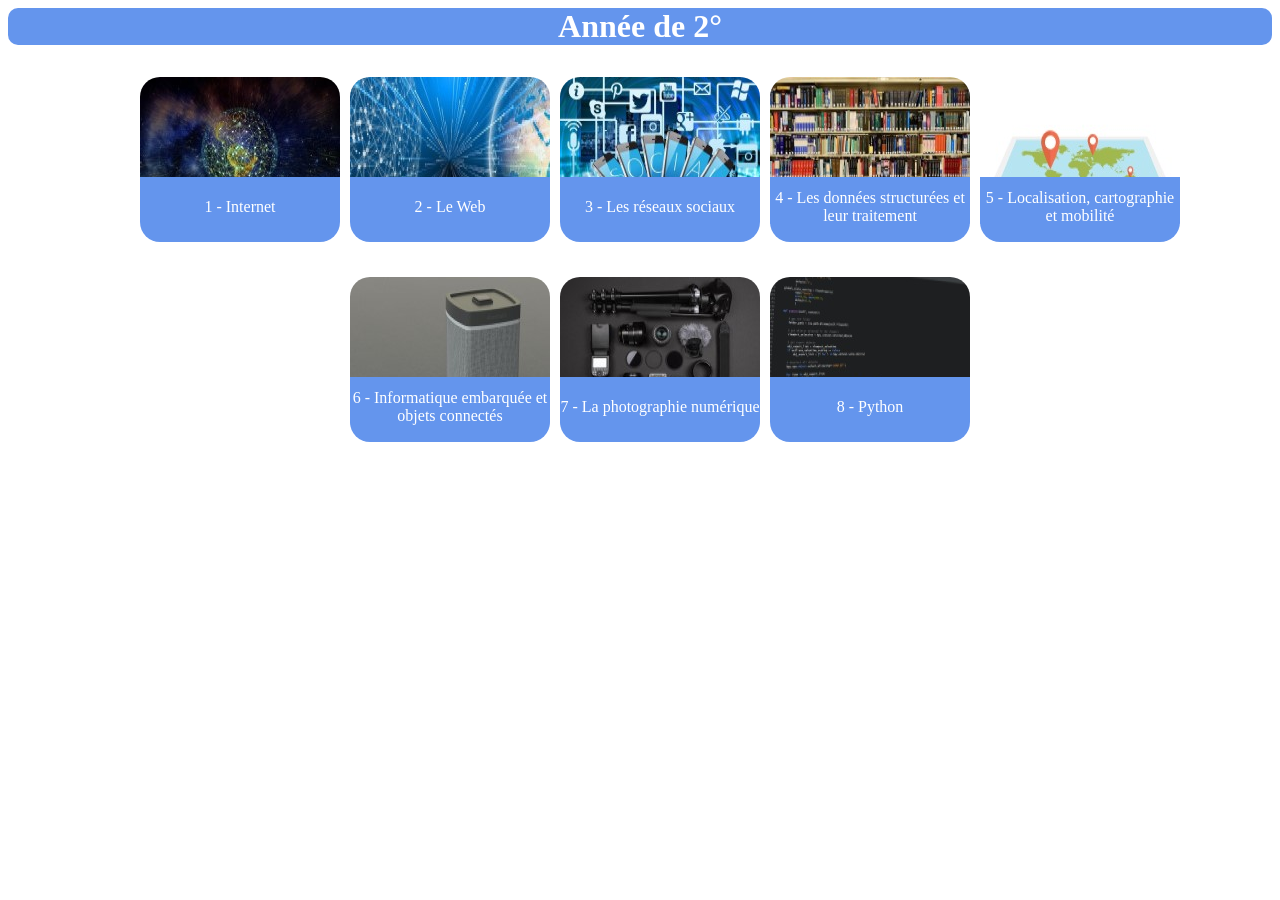
<file: nsi.rf.gd/snt/index.html>
<!DOCTYPE html>
<html lang="fr">
	<head>
        <meta charset="UTF-8">
		<link href="style.css" rel="stylesheet">
		<script src="script.js"></script>
		<title>Année de 2°</title>
	</head>
	<body onload="NavMenu()">
        <button id="rtr_btn" onclick='NavMenu()'>Retour</button>
		<h1 id="titre_principal"></h1>
		<nav id="nav_menu">
            
        </nav>
        <div id="content">
			<header>
				<div class="menu" id="menu">
					
				</div>
			</header>
			<div id="menu_left">
            
			</div>

			<div class="principal" id="principal">
				<div id="div_cours"></div>
				<iframe src="" id="source_iframe"></iframe>
			</div>
        </div>
	</body>
</html>
</file>
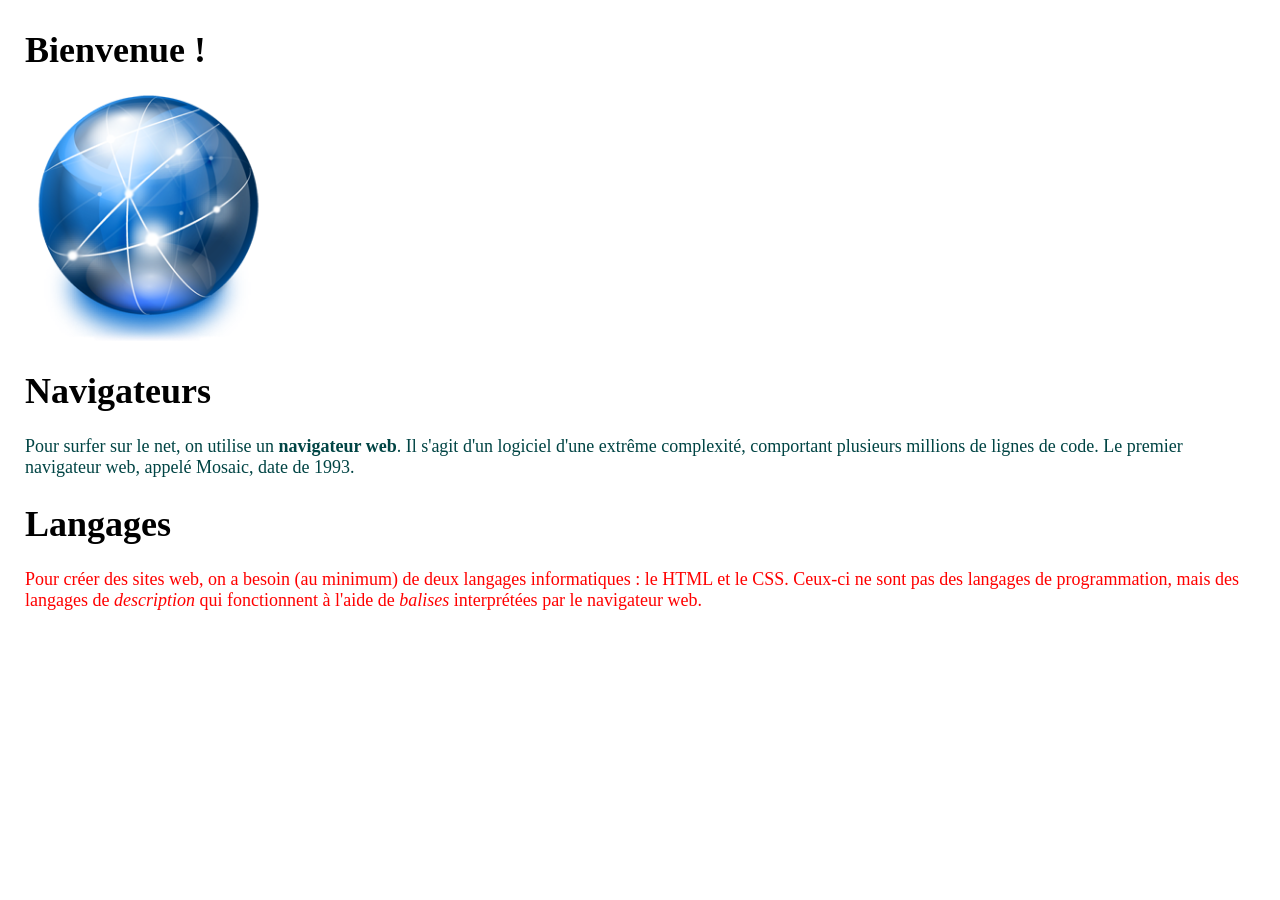
<file: nsi.rf.gd/snt/2_le_web/index.html>
<!DOCTYPE html>
<html>
  <head>
    <meta charset="utf-8" />
    <title>Mon site</title>
    <link rel="stylesheet" href="style.css" type="text/css" />
  </head>
  <body>
    <h1>Bienvenue !</h1>
    <img src="web.png" alt="Photo web"/>
    <h1>Navigateurs</h1>
    <p>
      Pour surfer sur le net, on utilise un <b>navigateur web</b>. Il s'agit d'un 
	  logiciel d'une extrême complexité, comportant plusieurs millions de lignes de code.
	  Le premier navigateur web, appelé Mosaic, date de 1993.
    </p>
    <h1>Langages</h1>
    <p id ="yo">
      Pour créer des sites web, on a besoin (au minimum) de deux langages informatiques : 
	  le  HTML et le CSS. Ceux-ci ne sont pas des langages de programmation, mais des 
	  langages de <span>description</span> qui fonctionnent à l'aide de <span>balises</span> interprétées 
	  par le navigateur web.
    </p>
  </body>
</html>
</file>
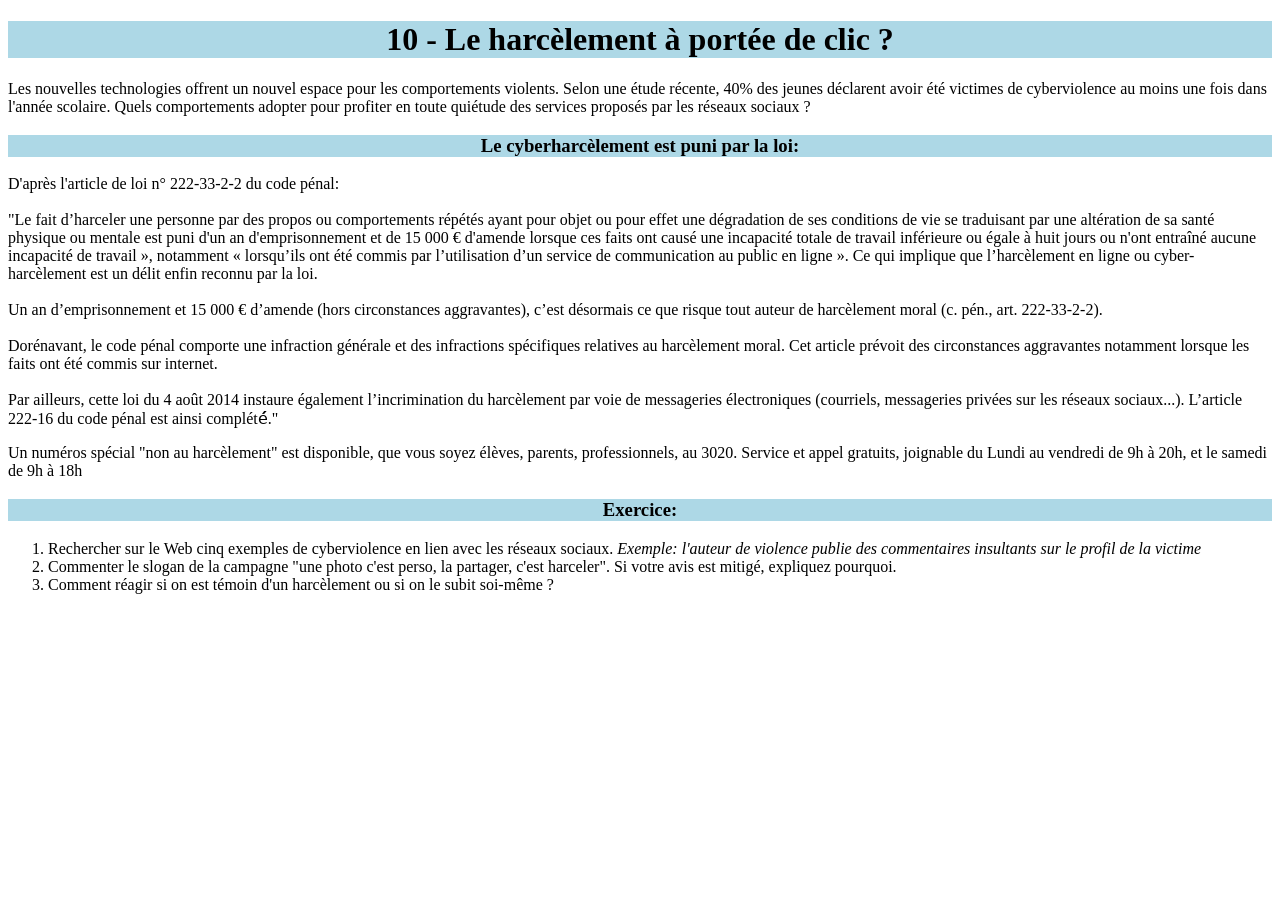
<file: nsi.rf.gd/snt/3_les_reseaux_sociaux/html/10_harcelement_a_portee_de_clic.html>
<!DOCTYPE html>
<html lang="fr">
<head>
    <link rel="stylesheet" href="../css/style.css">
    <meta charset="UTF-8">
    <meta http-equiv="X-UA-Compatible" content="IE=edge">
    <meta name="viewport" content="width=device-width, initial-scale=1.0">
    <title>10 - Le harcèlement à portée de clic ?</title>
</head>
<body>
    <h1>10 - Le harcèlement à portée de clic ?</h1>
        <div>
            <p>
                Les nouvelles technologies offrent un nouvel espace pour les comportements violents.
                Selon une étude récente, 40% des jeunes déclarent avoir été victimes de cyberviolence au moins une fois dans l'année scolaire.
                Quels comportements adopter pour profiter en toute quiétude des services proposés par les réseaux sociaux ?
            </p>

            <p>
                <h3>Le cyberharcèlement est puni par la loi:</h3>

                D'après l'article de loi n° 222-33-2-2 du code pénal:
                <br><br>
                "Le fait d’harceler une personne par des propos ou comportements répétés ayant pour objet ou pour effet une dégradation de 
                ses conditions de vie se traduisant par une altération de sa santé physique ou mentale est puni d'un an d'emprisonnement et 
                de 15 000 € d'amende lorsque ces faits ont causé une incapacité totale de travail inférieure ou égale à huit jours ou n'ont 
                entraîné aucune incapacité de travail », notamment « lorsqu’ils ont été commis par l’utilisation d’un service de communication 
                au public en ligne ». Ce qui implique que l’harcèlement en ligne ou cyber-harcèlement est un délit enfin reconnu par la loi.
                <br><br>
                Un an d’emprisonnement et 15 000 € d’amende (hors circonstances aggravantes), c’est désormais ce que risque tout auteur de 
                harcèlement moral (c. pén., art. 222-33-2-2).
                <br><br>
                Dorénavant, le code pénal comporte une infraction générale et des infractions spécifiques relatives au harcèlement moral. 
                Cet article prévoit des circonstances aggravantes notamment lorsque les faits ont été commis sur internet.
                <br><br>
                Par ailleurs, cette loi du 4 août 2014 instaure également l’incrimination du harcèlement par voie de messageries électroniques 
                (courriels, messageries privées sur les réseaux sociaux...). L’article 222-16 du code pénal est ainsi complété́."
            </p>

            <p>
                Un numéros spécial "non au harcèlement" est disponible, que vous soyez élèves, parents, professionnels, au 3020.
                Service et appel gratuits, joignable du Lundi au vendredi de 9h à 20h, et le samedi de 9h à 18h
            </p>

            <h3>Exercice:</h3>

            <ol>
                <li>
                    Rechercher sur le Web cinq exemples de cyberviolence en lien avec les réseaux sociaux.
                    <em>Exemple: l'auteur de violence publie des commentaires insultants sur le profil de la victime</em>
                </li>
                <li>
                    Commenter le slogan de la campagne "une photo c'est perso, la partager, c'est harceler".
                    Si votre avis est mitigé, expliquez pourquoi.
                </li>
                <li>Comment réagir si on est témoin d'un harcèlement ou si on le subit soi-même ?</li>
            </ol>
        </div>
</body>
</html>
</file>
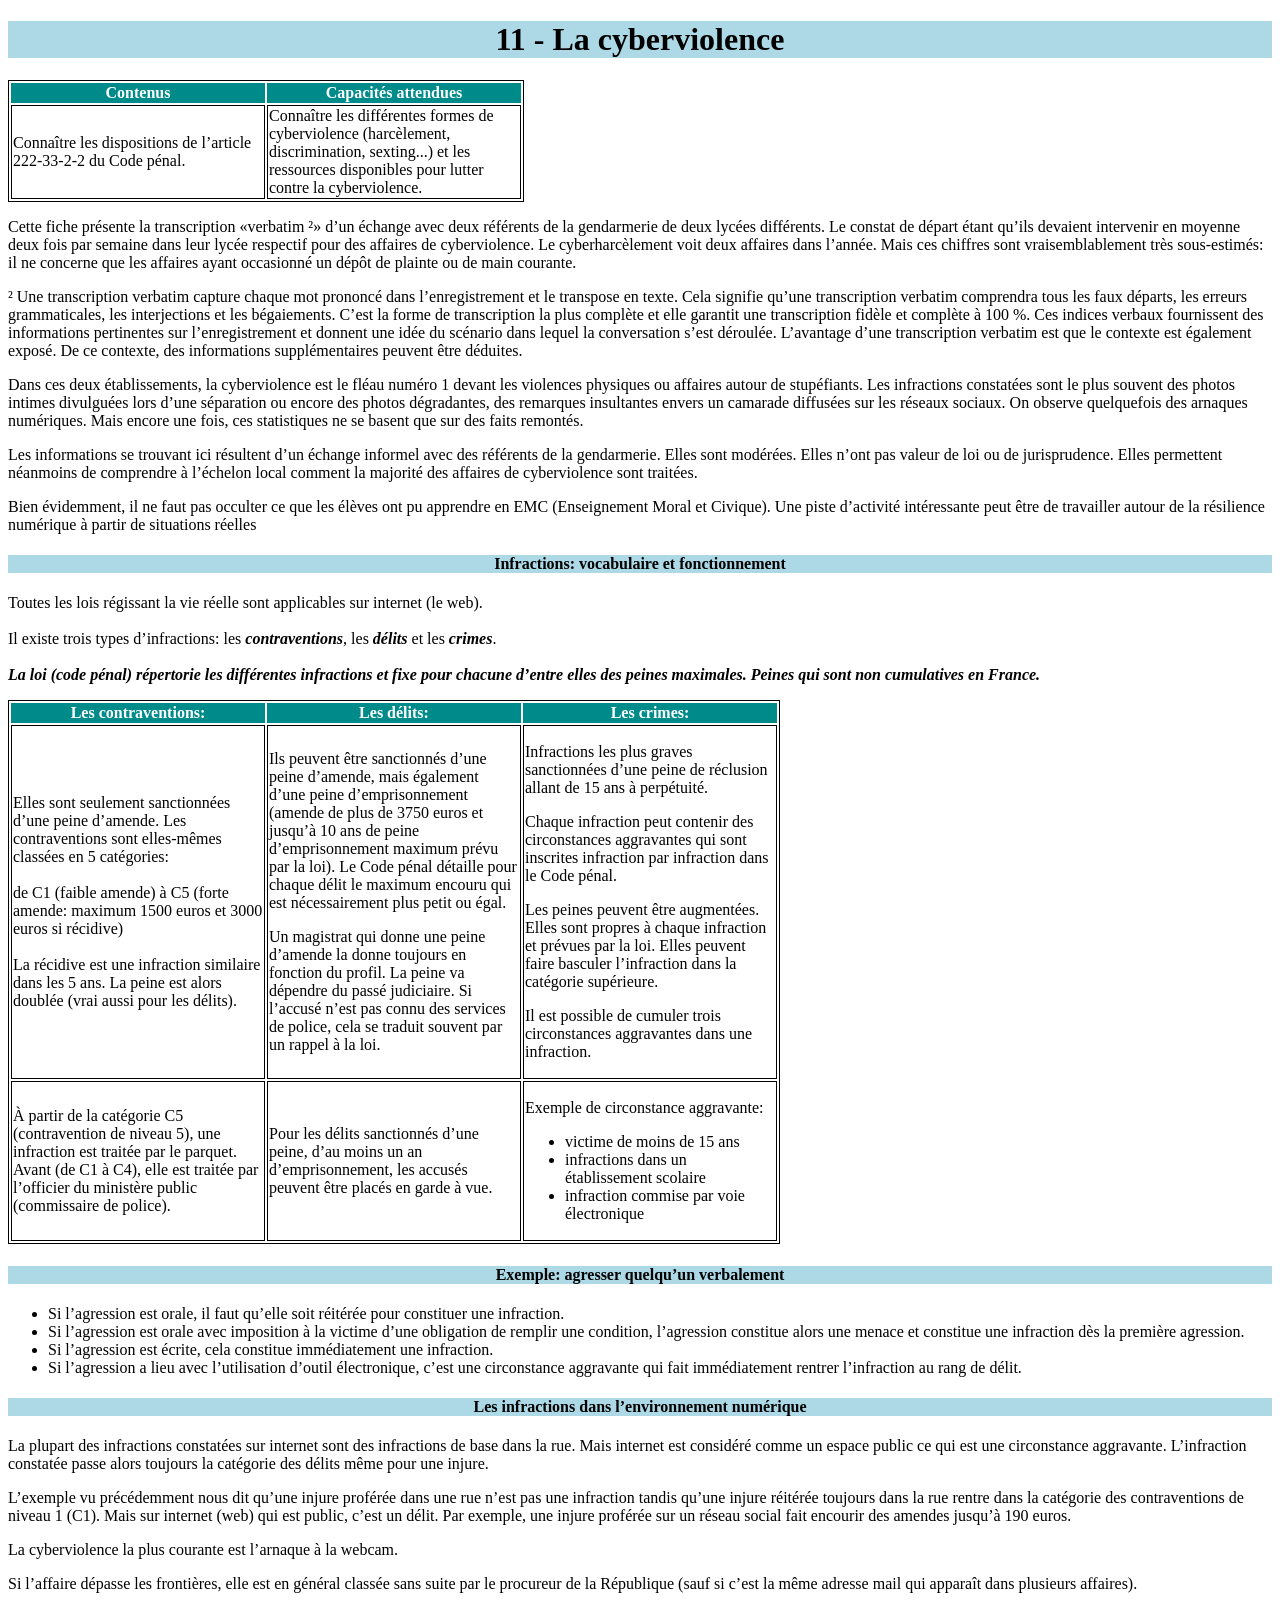
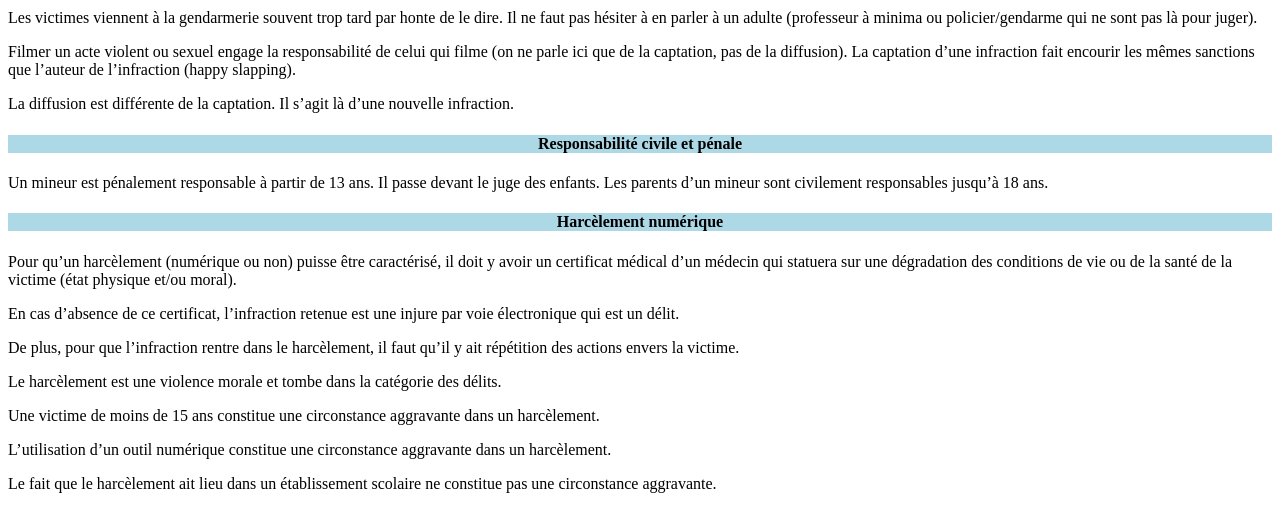
<file: nsi.rf.gd/snt/3_les_reseaux_sociaux/html/11_cyberviolence.html>
<!DOCTYPE html>
<html lang="fr">
<head>
    <link rel="stylesheet" href="../css/style.css">
    <meta charset="UTF-8">
    <meta http-equiv="X-UA-Compatible" content="IE=edge">
    <meta name="viewport" content="width=device-width, initial-scale=1.0">
    <title>11 - La cyberviolence</title>
</head>
<body>
    <h1>11 - La cyberviolence</h1>
        <div>
            <table>
                <thead class="texte" id="fond">
                    <th>Contenus</th>
                    <th>Capacités attendues</th>
                </thead>
                <tr>
                    <td>Connaître les dispositions de l’article 222-33-2-2 du Code pénal.</td>
                    <td>
                        Connaître les différentes formes de cyberviolence (harcèlement, discrimination, sexting...) et les ressources 
                        disponibles pour lutter contre la cyberviolence.
                    </td>
                </tr>
            </table>

            <p>
                Cette fiche présente la transcription «verbatim ²» d’un échange avec deux référents de la gendarmerie de deux lycées différents. 
                Le constat de départ étant qu’ils devaient intervenir en moyenne deux fois par semaine dans leur lycée respectif pour des 
                affaires de cyberviolence. Le cyberharcèlement voit deux affaires dans l’année. Mais ces chiffres sont vraisemblablement très 
                sous-estimés: il ne concerne que les affaires ayant occasionné un dépôt de plainte ou de main courante.
            </p>

            <p>
                ² Une transcription verbatim capture chaque mot prononcé dans l’enregistrement et le transpose en texte. Cela signifie qu’une 
                transcription verbatim comprendra tous les faux départs, les erreurs grammaticales, les interjections et les bégaiements. 
                C’est la forme de transcription la plus complète et elle garantit une transcription fidèle et complète à 100 %. Ces indices 
                verbaux fournissent des informations pertinentes sur l’enregistrement et donnent une idée du scénario dans lequel la 
                conversation s’est déroulée. L’avantage d’une transcription verbatim est que le contexte est également exposé. De ce contexte, 
                des informations supplémentaires peuvent être déduites.
            </p>

            <p>
                Dans ces deux établissements, la cyberviolence est le fléau numéro 1 devant les violences physiques ou affaires autour de 
                stupéfiants. Les infractions constatées sont le plus souvent des photos intimes divulguées lors d’une séparation ou encore des 
                photos dégradantes, des remarques insultantes envers un camarade diffusées sur les réseaux sociaux. On observe quelquefois des 
                arnaques numériques. Mais encore une fois, ces statistiques ne se basent que sur des faits remontés.
            </p>

            <p>
                Les informations se trouvant ici résultent d’un échange informel avec des référents de la gendarmerie. Elles sont modérées. 
                Elles n’ont pas valeur de loi ou de jurisprudence. Elles permettent néanmoins de comprendre à l’échelon local comment la 
                majorité des affaires de cyberviolence sont traitées.
            </p>

            <p>
                Bien évidemment, il ne faut pas occulter ce que les élèves ont pu apprendre en EMC (Enseignement Moral et Civique). Une piste 
                d’activité intéressante peut être de travailler autour de la résilience numérique à partir de situations réelles
            </p>

            <h4>Infractions: vocabulaire et fonctionnement</h4>

            <p>
                Toutes les lois régissant la vie réelle sont applicables sur internet (le web).
                <br><br>
                Il existe trois types d’infractions: les <b><em>contraventions</em></b>, les <b><em>délits</em></b> et les <b><em>crimes</em></b>.
                <br><br>
                <b>
                    <em>
                        La loi (code pénal) répertorie les différentes infractions et fixe pour chacune d’entre elles des peines maximales. 
                        Peines qui sont non cumulatives en France.
                    </em>
                </b>
            </p>

            <table>
                <thead class="texte" id="fond">
                    <th>Les contraventions:</th>
                    <th>Les délits:</th>
                    <th>Les crimes:</th>
                </thead>
                <tr>
                    <td>
                        Elles sont seulement sanctionnées d’une peine d’amende. Les contraventions sont elles-mêmes classées en 5 catégories:
                        <br><br>
                        de C1 (faible amende) à C5 (forte amende: maximum 1500 euros et 3000 euros si récidive)
                        <br><br>
                        La récidive est une infraction similaire dans les 5 ans. La peine est alors doublée (vrai aussi pour les délits).
                    </td>
                    <td>
                        <p>
                            Ils peuvent être sanctionnés d’une peine d’amende, mais également d’une peine d’emprisonnement (amende de plus de 
                            3750 euros et jusqu’à 10 ans de peine d’emprisonnement maximum prévu par la loi). Le Code pénal détaille pour 
                            chaque délit le maximum encouru qui est nécessairement plus petit ou égal.
                        </p>
                        <p>
                            Un magistrat qui donne une peine d’amende la donne toujours en fonction du profil. La peine va dépendre du passé 
                            judiciaire. Si l’accusé n’est pas connu des services de police, cela se traduit souvent par un rappel à la loi.
                        </p>
                    </td>
                    <td>
                        <p>Infractions les plus graves sanctionnées d’une peine de réclusion allant de 15 ans à perpétuité.</p>
                        <p>
                            Chaque infraction peut contenir des circonstances aggravantes qui sont inscrites infraction par infraction dans le 
                            Code pénal.
                        </p>
                        <p>
                            Les peines peuvent être augmentées. Elles sont propres à chaque infraction et prévues par la loi. Elles peuvent 
                            faire basculer l’infraction dans la catégorie supérieure.
                        </p>
                        <p>Il est possible de cumuler trois circonstances aggravantes dans une infraction.</p>
                    </td>
                </tr>
                <tr>
                    <td>
                        À partir de la catégorie C5 (contravention de niveau 5), une infraction est traitée par le parquet. Avant (de C1 à C4), 
                        elle est traitée par l’officier du ministère public (commissaire de police).
                    </td>
                    <td>
                        <p>
                            Pour les délits sanctionnés d’une peine, d’au moins un an d’emprisonnement, les accusés peuvent être placés en garde 
                            à vue.
                        </p>
                    </td>
                    <td>
                        <p>Exemple de circonstance aggravante:</p>
                        <ul>
                            <li>victime de moins de 15 ans</li>
                            <li>infractions dans un établissement scolaire</li>
                            <li>infraction commise par voie électronique</li>
                        </ul>
                    </td>
                </tr>
            </table>

            <h4>Exemple: agresser quelqu’un verbalement</h4>
            
            <ul>
                <li>Si l’agression est orale, il faut qu’elle soit réitérée pour constituer une infraction.</li>
                <li>
                    Si l’agression est orale avec imposition à la victime d’une obligation de remplir une condition, l’agression constitue 
                    alors une menace et constitue une infraction dès la première agression.
                </li>
                <li>Si l’agression est écrite, cela constitue immédiatement une infraction.</li>
                <li>
                    Si l’agression a lieu avec l’utilisation d’outil électronique, c’est une circonstance aggravante qui fait immédiatement 
                    rentrer l’infraction au rang de délit.
                </li>
            </ul>

            <h4>Les infractions dans l’environnement numérique</h4>
            
            <p>
                La plupart des infractions constatées sur internet sont des infractions de base dans la rue. Mais internet est considéré comme 
                un espace public ce qui est une circonstance aggravante. L’infraction constatée passe alors toujours la catégorie des délits 
                même pour une injure.
            </p>
            <p>
                L’exemple vu précédemment nous dit qu’une injure proférée dans une rue n’est pas une infraction tandis qu’une injure réitérée 
                toujours dans la rue rentre dans la catégorie des contraventions de niveau 1 (C1). Mais sur internet (web) qui est public, 
                c’est un délit. Par exemple, une injure proférée sur un réseau social fait encourir des amendes jusqu’à 190 euros.
            </p>
            <p>La cyberviolence la plus courante est l’arnaque à la webcam.</p>
            <p>
                Si l’affaire dépasse les frontières, elle est en général classée sans suite par le procureur de la République 
                (sauf si c’est la même adresse mail qui apparaît dans plusieurs affaires).
            </p>
            <p>
                Les victimes viennent à la gendarmerie souvent trop tard par honte de le dire. Il ne faut pas hésiter à en parler à un adulte 
                (professeur à minima ou policier/gendarme qui ne sont pas là pour juger). 
            </p>
            <p>
                Filmer un acte violent ou sexuel engage la responsabilité de celui qui filme (on ne parle ici que de la captation, pas de la 
                diffusion). La captation d’une infraction fait encourir les mêmes sanctions que l’auteur de l’infraction (happy slapping).
            </p>
            <p>La diffusion est différente de la captation. Il s’agit là d’une nouvelle infraction.</p>

            <h4>Responsabilité civile et pénale</h4>
            
            <p>
                Un mineur est pénalement responsable à partir de 13 ans. Il passe devant le juge des enfants. Les parents d’un mineur sont 
                civilement responsables jusqu’à 18 ans.
            </p>

            <h4>Harcèlement numérique</h4>

            <p>
                Pour qu’un harcèlement (numérique ou non) puisse être caractérisé, il doit y avoir un certificat médical d’un médecin qui 
                statuera sur une dégradation des conditions de vie ou de la santé de la victime (état physique et/ou moral).
            </p>
            <p>
                En cas d’absence de ce certificat, l’infraction retenue est une injure par voie électronique qui est un délit.
            </p>
            <p>
                De plus, pour que l’infraction rentre dans le harcèlement, il faut qu’il y ait répétition des actions envers la victime.
            </p>
            <p>
                Le harcèlement est une violence morale et tombe dans la catégorie des délits.
            </p>
            <p>
                Une victime de moins de 15 ans constitue une circonstance aggravante dans un harcèlement.
            </p>
            <p>
                L’utilisation d’un outil numérique constitue une circonstance aggravante dans un harcèlement.
            </p>
            <p>
                Le fait que le harcèlement ait lieu dans un établissement scolaire ne constitue pas une circonstance aggravante.
            </p>
        </div>
</body>
</html>
</file>
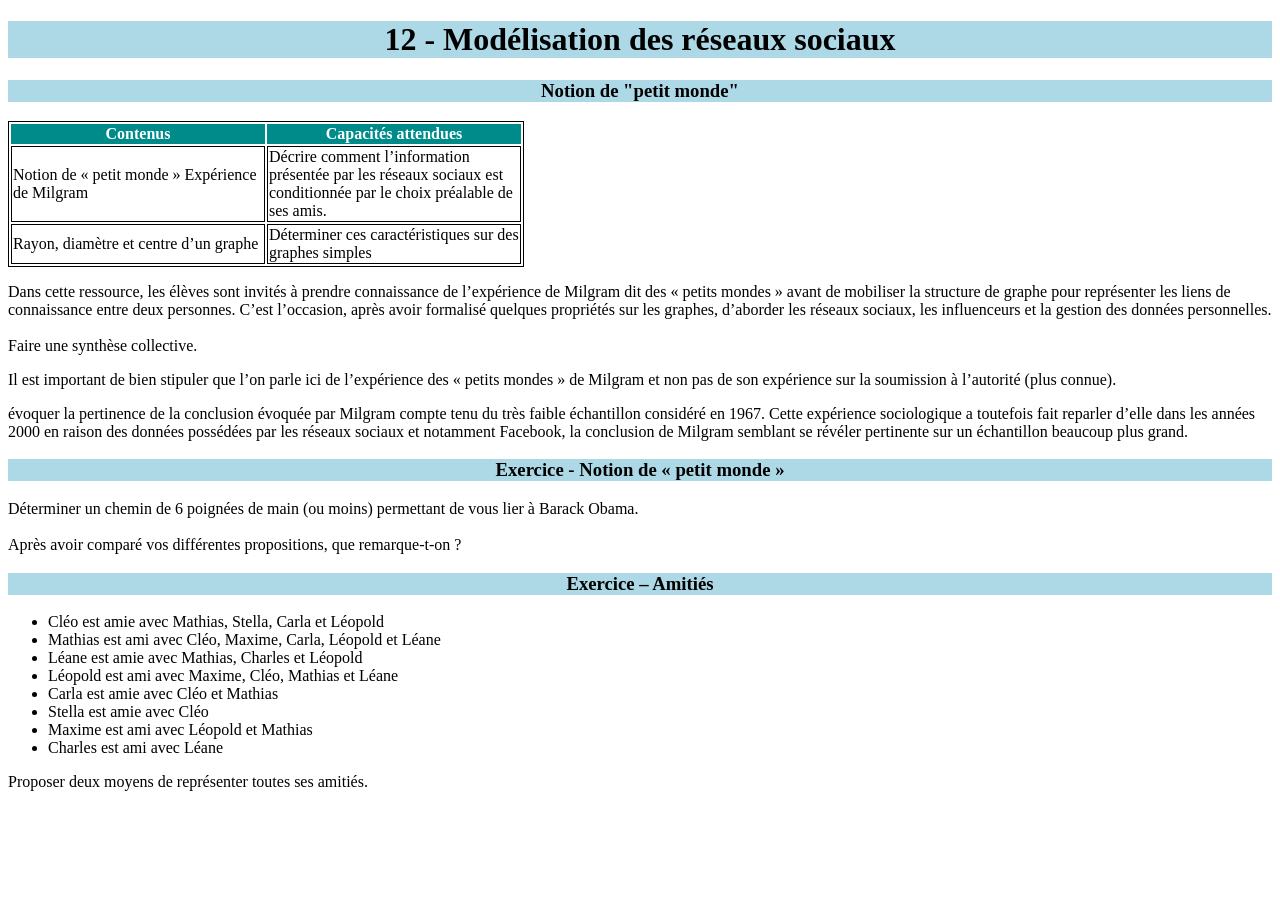
<file: nsi.rf.gd/snt/3_les_reseaux_sociaux/html/12_modelisation_reseaux_sociaux.html>
<!DOCTYPE html>
<html lang="fr">
<head>
    <link rel="stylesheet" href="../css/style.css">
    <meta charset="UTF-8">
    <meta http-equiv="X-UA-Compatible" content="IE=edge">
    <meta name="viewport" content="width=device-width, initial-scale=1.0">
    <title>12 - Modélisation des réseaux sociaux</title>
</head>
<body>
    <h1>12 - Modélisation des réseaux sociaux</h1>
        <div>
            <h3>Notion de "petit monde"</h3>
            
            <table>
                <thead class="texte" id="fond">
                    <th>Contenus</th>
                    <th>Capacités attendues</th>
                </thead>
                <tr>
                    <td>Notion de « petit monde » Expérience de Milgram</td>
                    <td>Décrire comment l’information présentée par les réseaux sociaux est conditionnée par le choix préalable de ses amis.</td>
                </tr>
                <tr>
                    <td>Rayon, diamètre et centre d’un graphe</td>
                    <td>Déterminer ces caractéristiques sur des graphes simples</td>
                </tr>
            </table>

            <p>
                Dans cette ressource, les élèves sont invités à prendre connaissance de l’expérience de Milgram dit des « petits mondes » 
                avant de mobiliser la structure de graphe pour représenter les liens de connaissance entre deux personnes. C’est l’occasion, 
                après avoir formalisé quelques propriétés sur les graphes, d’aborder les réseaux sociaux, les influenceurs et la gestion des 
                données personnelles.
                <br><br>
                Faire une synthèse collective.
            </p>

            <p>
                Il est important de bien stipuler que l’on parle ici de l’expérience des « petits mondes » de Milgram et non pas de son 
                expérience sur la soumission à l’autorité (plus connue).
            </p>

            <p>
                évoquer la pertinence de la conclusion évoquée par Milgram compte tenu du très faible échantillon considéré en 1967. Cette 
                expérience sociologique a toutefois fait reparler d’elle dans les années 2000 en raison des données possédées par les réseaux 
                sociaux et notamment Facebook, la conclusion de Milgram semblant se révéler pertinente sur un échantillon beaucoup plus grand.
            </p>

            <h3>Exercice - Notion de « petit monde »</h3>

            <p>
                Déterminer un chemin de 6 poignées de main (ou moins) permettant de vous lier à Barack Obama. 
                <br><br>
                Après avoir comparé vos différentes propositions, que remarque-t-on ?
            </p>

            <h3>Exercice – Amitiés</h3>

            <ul>
                <li>Cléo est amie avec Mathias, Stella, Carla et Léopold</li>
                <li>Mathias est ami avec Cléo, Maxime, Carla, Léopold et Léane</li>
                <li>Léane est amie avec Mathias, Charles et Léopold</li>
                <li>Léopold est ami avec Maxime, Cléo, Mathias et Léane</li>
                <li>Carla est amie avec Cléo et Mathias</li>
                <li>Stella est amie avec Cléo</li>
                <li>Maxime est ami avec Léopold et Mathias</li>
                <li>Charles est ami avec Léane</li>
            </ul>
            Proposer deux moyens de représenter toutes ses amitiés.
        </div>
</body>
</html>
</file>
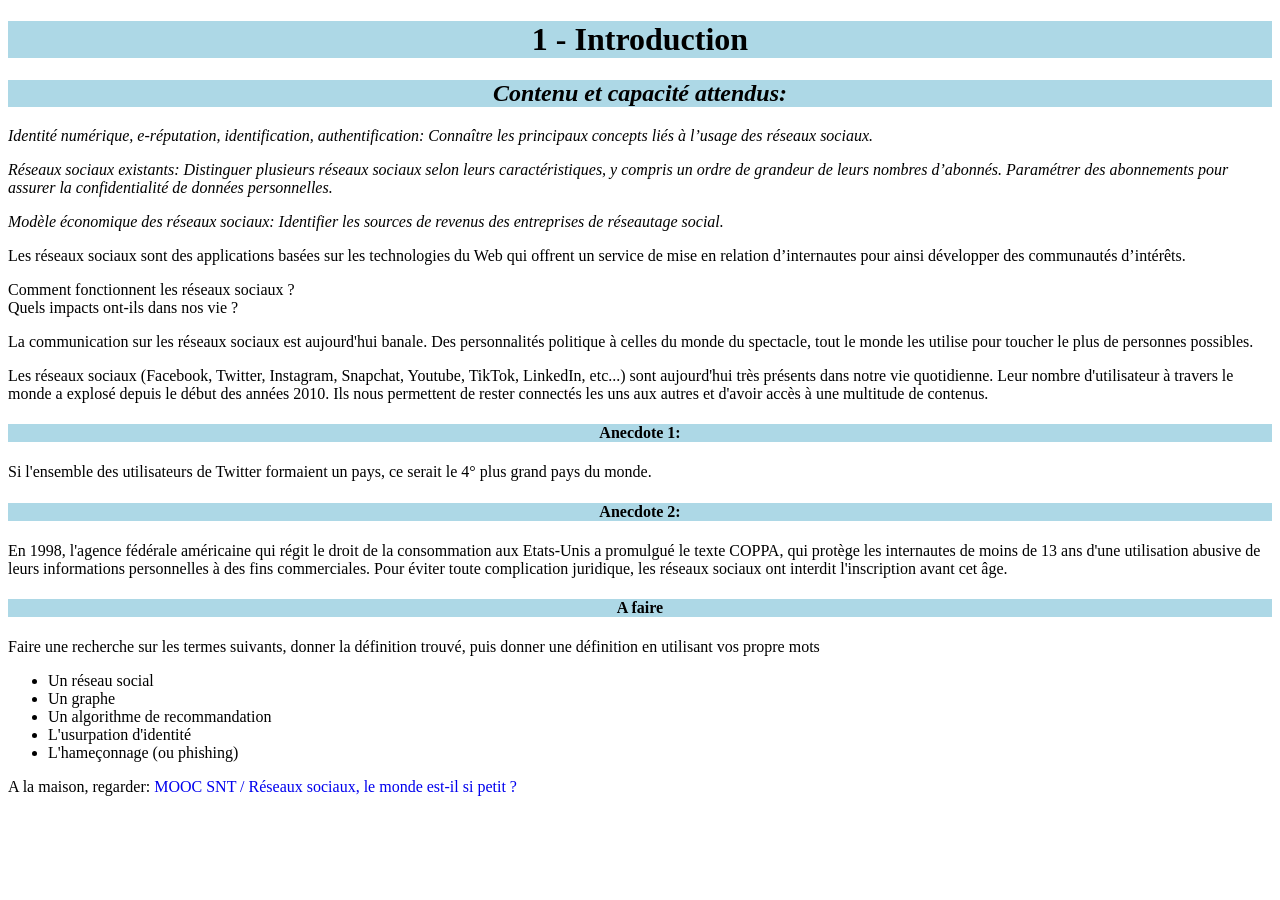
<file: nsi.rf.gd/snt/3_les_reseaux_sociaux/html/1_introduction.html>
<!DOCTYPE html>
<html lang="fr">
<head>
    <link rel="stylesheet" href="../css/style.css">
    <meta charset="UTF-8">
    <meta http-equiv="X-UA-Compatible" content="IE=edge">
    <meta name="viewport" content="width=device-width, initial-scale=1.0">
    <title>1 - Introduction</title>
</head>
<body>
    <h1>1 - Introduction</h1>
        <div>
            <em>
                <h2>Contenu et capacité attendus:</h2>

                <p>
                    Identité numérique, e-réputation, identification, authentification: Connaître les principaux concepts liés à l’usage des 
                    réseaux sociaux.
                </p>

                <p>
                    Réseaux sociaux existants: Distinguer plusieurs réseaux sociaux selon leurs caractéristiques, y compris un ordre de grandeur 
                    de leurs nombres d’abonnés. Paramétrer des abonnements pour assurer la confidentialité de données personnelles.
                </p>

                <p>
                    Modèle économique des réseaux sociaux: Identifier les sources de revenus des entreprises de réseautage social.
                </p>
            </em>

            <p>
                Les réseaux sociaux sont des applications basées sur les technologies du Web qui offrent un service de mise en relation 
                d’internautes pour ainsi développer des communautés d’intérêts.
            </p>

            <p>
                Comment fonctionnent les réseaux sociaux ?
                <br>
                Quels impacts ont-ils dans nos vie ?
            </p>

            <p>
                La communication sur les réseaux sociaux est aujourd'hui banale. Des personnalités politique à celles du monde du 
                spectacle, tout le monde les utilise pour toucher le plus de personnes possibles.
            </p>

            <p>
                Les réseaux sociaux (Facebook, Twitter, Instagram, Snapchat, Youtube, TikTok, LinkedIn, etc...) sont aujourd'hui 
                très présents dans notre vie quotidienne. Leur nombre d'utilisateur à travers le monde a explosé depuis le début 
                des années 2010. Ils nous permettent de rester connectés les uns aux autres et d'avoir accès à une multitude de 
                contenus.
            </p>

            <h4><b>Anecdote 1:</b></h4>

            <p>Si l'ensemble des utilisateurs de Twitter formaient un pays, ce serait le 4° plus grand pays du monde.</p>

            <h4><b>Anecdote 2:</b></h4>

            <p>
                En 1998, l'agence fédérale américaine qui régit le droit de la consommation aux Etats-Unis a promulgué le texte COPPA, 
                qui protège les internautes de moins de 13 ans d'une utilisation abusive de leurs informations personnelles à des fins 
                commerciales. Pour éviter toute complication juridique, les réseaux sociaux ont interdit l'inscription avant cet âge.
            </p>

            <h4>A faire</h4>

            <p>Faire une recherche sur les termes suivants, donner la définition trouvé, puis donner une définition en utilisant vos propre mots</p>

            <ul>
                <li>Un réseau social</li>
                <li>Un graphe</li>
                <li>Un algorithme de recommandation</li>
                <li>L'usurpation d'identité</li>
                <li>L'hameçonnage (ou phishing)</li>
            </ul>

            <p>
                A la maison, regarder:
                <a href="https://www.youtube.com/watch?v=nn1mIqW9oYQ">MOOC SNT / Réseaux sociaux, le monde est-il si petit ?</a>
            </p>
        </div>
</body>
</html>
</file>
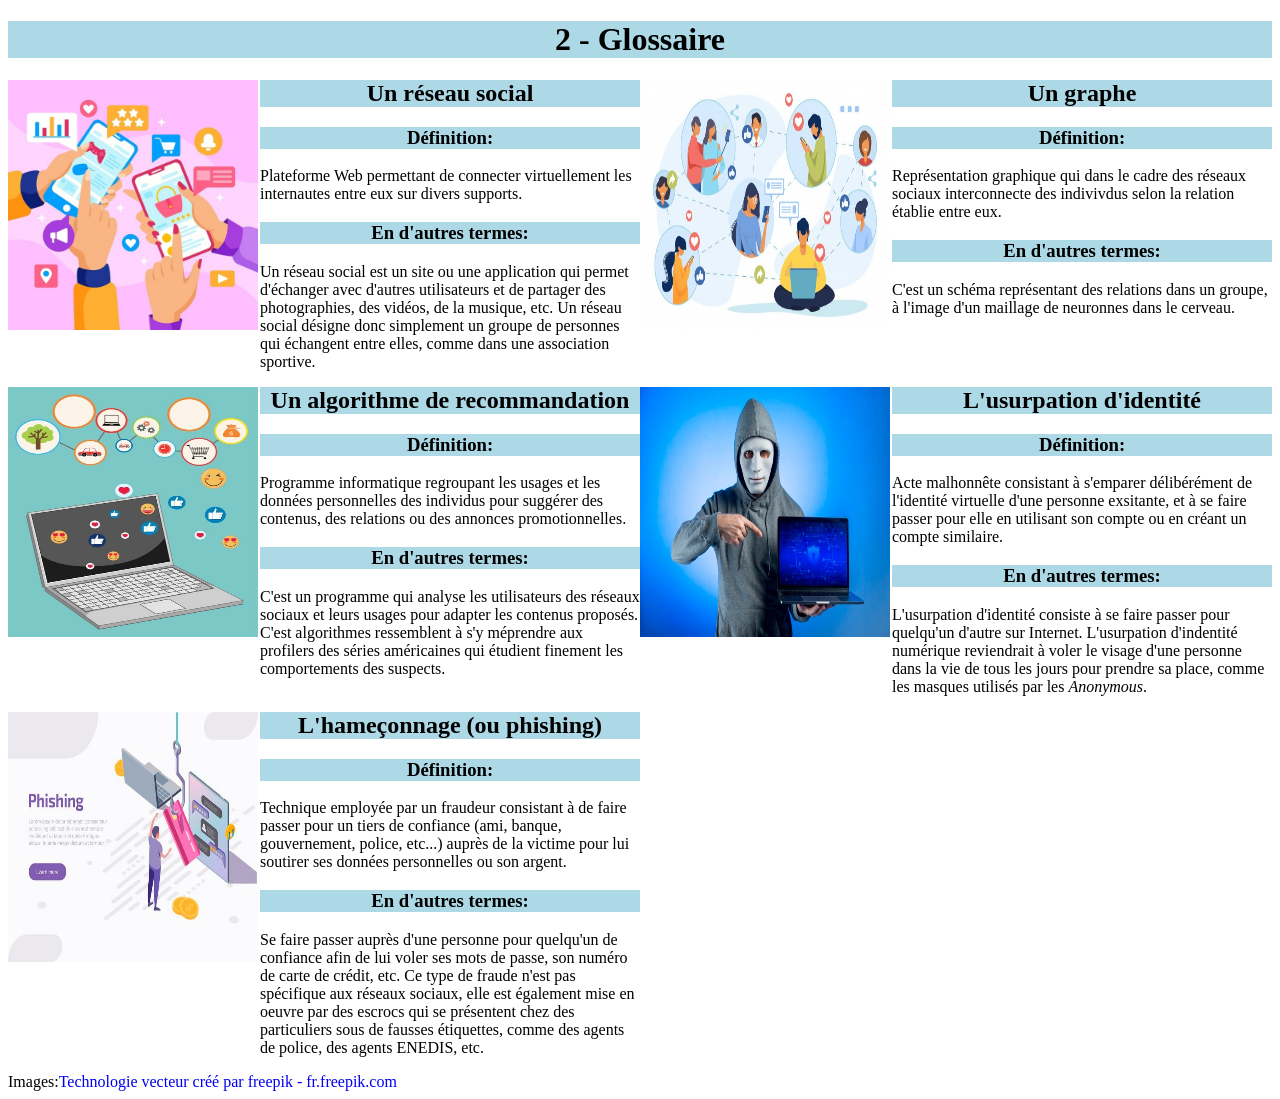
<file: nsi.rf.gd/snt/3_les_reseaux_sociaux/html/2_glossaire.html>
<!DOCTYPE html>
<html lang="fr">
<head>
    <link rel="stylesheet" href="../css/style.css">
    <meta charset="UTF-8">
    <meta http-equiv="X-UA-Compatible" content="IE=edge">
    <meta name="viewport" content="width=device-width, initial-scale=1.0">
    <title>2 - Glossaire</title>
</head>
<body>
    <h1>2 - Glossaire</h1>
        <div class="container">
            <section>
                <aside>
                    <img src="../img/partage_reseaux_sociaux.jpg" alt="">
                </aside>
                <article>
                    <h2>Un réseau social</h2>
                    <h3>Définition:</h3>
                    <p>
                        Plateforme Web permettant de connecter virtuellement les internautes entre eux sur divers supports.
                    </p>
                    <h3>En d'autres termes:</h3>
                    <p>
                        Un réseau social est un site ou une application qui permet d'échanger avec d'autres utilisateurs et de partager
                        des photographies, des vidéos, de la musique, etc. Un réseau social désigne donc simplement un groupe de personnes
                        qui échangent entre elles, comme dans une association sportive.
                    </p>
                </article>
            </section>
            <section>
                <aside>
                    <img src="../img/graphe.jpg" alt="">
                </aside>
                <article>
                    <h2>Un graphe</h2>
                    <h3>Définition:</h3>
                    <p>
                        Représentation graphique qui dans le cadre des réseaux sociaux interconnecte des indivivdus selon la relation
                        établie entre eux.
                    </p>
                    <h3>En d'autres termes:</h3>
                    <p>
                        C'est un schéma représentant des relations dans un groupe, à l'image d'un maillage de neuronnes dans le cerveau.
                    </p>
                </article>
            </section>
            <section>
                <aside>
                    <img src="../img/algo_recommandation.jpg" alt="">
                </aside>
                <article>
                    <h2>Un algorithme de recommandation</h2>
                    <h3>Définition:</h3>
                    <p>
                        Programme informatique regroupant les usages et les données personnelles des individus pour suggérer des contenus,
                        des relations ou des annonces promotionnelles.
                    </p>
                    <h3>En d'autres termes:</h3>
                    <p>
                        C'est un programme qui analyse les utilisateurs des réseaux sociaux et leurs usages pour adapter les contenus
                        proposés. C'est algorithmes ressemblent à s'y méprendre aux profilers des séries américaines qui étudient finement
                        les comportements des suspects.
                    </p>
                </article>
            </section>
            <section>
                <aside>
                    <img src="../img/anonyme.jpg" alt="">
                </aside>
                <article>
                    <h2>L'usurpation d'identité</h2>
                    <h3>Définition:</h3>
                    <p>
                        Acte malhonnête consistant à s'emparer délibérément de l'identité virtuelle d'une personne exsitante, et à se faire
                        passer pour elle en utilisant son compte ou en créant un compte similaire.
                    </p>
                    <h3>En d'autres termes:</h3>
                    <p>
                        L'usurpation d'identité consiste à se faire passer pour quelqu'un d'autre sur Internet. L'usurpation d'indentité
                        numérique reviendrait à voler le visage d'une personne dans la vie de tous les jours pour prendre sa place,
                        comme les masques utilisés par les <em>Anonymous</em>.
                    </p>
                </article>
            </section>
            <section>
                <aside>
                    <img src="../img/phishing.jpg" alt="">
                </aside>
                <article>
                    <h2>L'hameçonnage (ou phishing)</h2>
                    <h3>Définition:</h3>
                    <p>
                        Technique employée par un fraudeur consistant à de faire passer pour un tiers de confiance (ami, banque, 
                        gouvernement, police, etc...) auprès de la victime pour lui soutirer ses données personnelles ou son argent.
                    </p>
                    <h3>En d'autres termes:</h3>
                    <p>
                        Se faire passer auprès d'une personne pour quelqu'un de confiance afin de lui voler ses mots de passe, son
                        numéro de carte de crédit, etc. Ce type de fraude n'est pas spécifique aux réseaux sociaux, elle est également
                        mise en oeuvre par des escrocs qui se présentent chez des particuliers sous de fausses étiquettes, comme des 
                        agents de police, des agents ENEDIS, etc.
                    </p>
                </article>
            </section>
        </div>
    Images:<a href="https://fr.freepik.com/vecteurs/technologie">Technologie vecteur créé par freepik - fr.freepik.com</a>
</body>
</html>
</file>
<file: nsi.rf.gd/snt/style.css>
body
{
    font-family: Calibri;
    overflow-y: hidden;
}

/* Page principale */

h1
{
    display: flex;
    align-content: center;
    justify-content: center;
    background-color: cornflowerblue;
    margin: 0px 0px 0px 0px;
    border-radius: 10px;
    color: white;
}

button
{
    float: left;
    position: absolute;
    margin: 5px 0px 0px 15px;
    padding: 5px 5px 5px 5px;
    border: none;
    background-color: transparent;
    cursor: pointer;
    border: 1px solid white;
    color: white;
    border-radius: 5px;
}

#nav_menu ul
{
    display: flex;
    flex-wrap: wrap;
    text-align: center;
    justify-content: center;
}

#nav_menu li
{
    list-style: none;
    margin: 0px 5px 0px 5px;
    width: 200px;
    height: 200px;
}

a
{
    color: white;
    position: relative;
    text-decoration: none;
}

.ul_menu li a div
{
    width: 200px;
    height: 100px;
    border-radius: 20px 20px 0px 0px;
}

.ul_menu li a div:hover
{
    opacity: 0.5;
    margin-top: -20px;
    cursor: pointer;
}

.ul_menu li a p
{
    top: 100%;
    width: 200px;
    height: 60px;
    position: relative;
    background-color: cornflowerblue;
    border-radius: 0px 0px 20px 20px;
    padding-bottom: 5px;
    display: flex;
    flex-direction: column;
    align-content: center;
    justify-content: center;
}

iframe
{
    margin: 0px 0px 0px 0px;
    padding: 0px 0px 0px 0px;
    display: flex;
    width: 100%;
    height: 80vh;
    border: none;
    overflow-y: hidden;
}

#chp_1 div
{
    background-image: url('img/1_internet.jpg');
}

#chp_2 div
{
    background-image: url('img/2_le_web.jpg');
}

#chp_3 div
{
    background-image: url('img/3_les_reseaux_sociaux.jpg');
}

#chp_4 div
{
    background-image: url('img/4_donnees_structurees_et_traitement.jpg');
}

#chp_5 div
{
    background-image: url('img/5_localisation_cartographie_mobilite.jpg');
}

#chp_6 div
{
    background-image: url('img/6_informatique_embarquee_et_objets_connectes.jpg');
}

#chp_7 div
{
    background-image: url('img/7_la_photographie_numerique.jpg');
}

#chp_8 div
{
    background-image: url('img/8_python.jpg');
}

/* Cours */

header
{
    margin: 0px 0px 0px 0px;
    background-color: cornflowerblue;
    border-radius: 10px 10px 10px 10px;
}

#menu
{
    display: flex;
    flex-direction: row;
    align-content: center;
    justify-content: center;
    margin-top: 5px;
}

.menu_hor li
{
    display: inline-flex;
    margin: 5px 0px 5px 0px;
    padding: 5px 5px 5px 5px;
    border: 1px solid white;
    border-radius: 10px;
    cursor: pointer;
    text-align: center;
    color: white;
}

.menu_hor ul
{
    margin: 0px 0px 0px 0px;
}

.menu_hor li:hover
{
    background-color: orange;
}

.principal
{
    margin: 5px 0px 0px 0px;
    height: 80vh;
}

.clicable li
{
    list-style-type: none;
}

#left_menu
{
    padding-left: 0px;
    width: 15%;
    height: 90vh;
    float: left;
    background-color: cornflowerblue;
}

#left_menu li
{
    margin: 5px 5px 5px 5px;
    padding: 5px 5px 5px 5px;
    border: 1px solid white;
    border-radius: 5px;
    color: white;
    background-color: cornflowerblue;
    list-style: none;
}

#left_menu li:hover
{
    background-color: orange;
}

/*#content
{
    margin-left: 16%;
}*/

.clicable
{
    padding-left: 0px;
    float: left;
    width: 50%;
}

.clicable li
{
    border: 1px solid black;
    border-radius: 5px;
    width: 20%;
    margin: 5px 5px 5px 5px;
    padding: 5px 5px 5px 5px;
}

.clicable li:hover
{
    color: white;
    background-color: orange;
}

.clicable li:nth-child(0)
{
    background-color: orange;
}

#div_cours a
{
    font-style: none;
    color: orange;
}

#source_iframe
{
    height: 80vh;
    border-radius: 10px 10px 0px 0px;
}

figure
{
    width: 500px;
    height: 300px;
    margin-left: 32%;
}

figure img
{
    width: 500px;
    height: 300px;
}

figcaption
{
    background-color: lightslategray;
    text-align: center;
}
</file>
<file: nsi.rf.gd/snt/2_le_web/style.css>
body{background-color: white; padding: 5px 25px; font-size: 18px; margin: 0; color: #004444;}

img{width:20%; height:20%;} 

h1{color: black;}

span{font-style:italic;}

#yo{color: red;}
</file>
<file: nsi.rf.gd/snt/3_les_reseaux_sociaux/css/style.css>
body
{
    font-family: calibri;
}

a
{
    text-decoration: none;
}

a:visited
{
    color: black;
}

a:hover
{
    color: orange;
}

.chapitres
{
    display: grid;
}

.chapitres a
{
    margin-bottom: 10px;
}

.container
{
    display: grid;
    grid-template-columns: 50% 50%;
}

section
{
    display: inline-flex;
    grid-template-columns: 10% 50%;
    height: 100%;
}

article
{
    margin-top: -20px;
    margin-left: 2px;
    width: 140%;
}

aside img
{
    width: 250px;
    height: 250px;
}

table
{
    border: 1px solid black;
}

table th
{
    text-align: left;
}

table #fond
{
    color: white;
    background: darkcyan;
    border: none;
}

table td
{
    border: 1px solid black;
    width: 250px;
    text-align: left;
}

.texte th
{
    text-align: center;
}

#icon
{
    text-align: center;
}

table #icon img
{
    width: 50px;
    height: 50px;
}

figure
{
    border: thin #c0c0c0 solid;
    display: flex;
    flex-flow: column;
    padding: 5px;
    max-width: 800px;
    margin: auto;
}

figcaption
{
    background-color: #222;
    color: #fff;
    font: italic smaller sans-serif;
    padding: 3px;
    text-align: center;
}

.tableau td
{
    width: 50px;
}

h1, h2, h3, h4
{
    text-align: center;
    background-color: lightblue;
}
</file>
